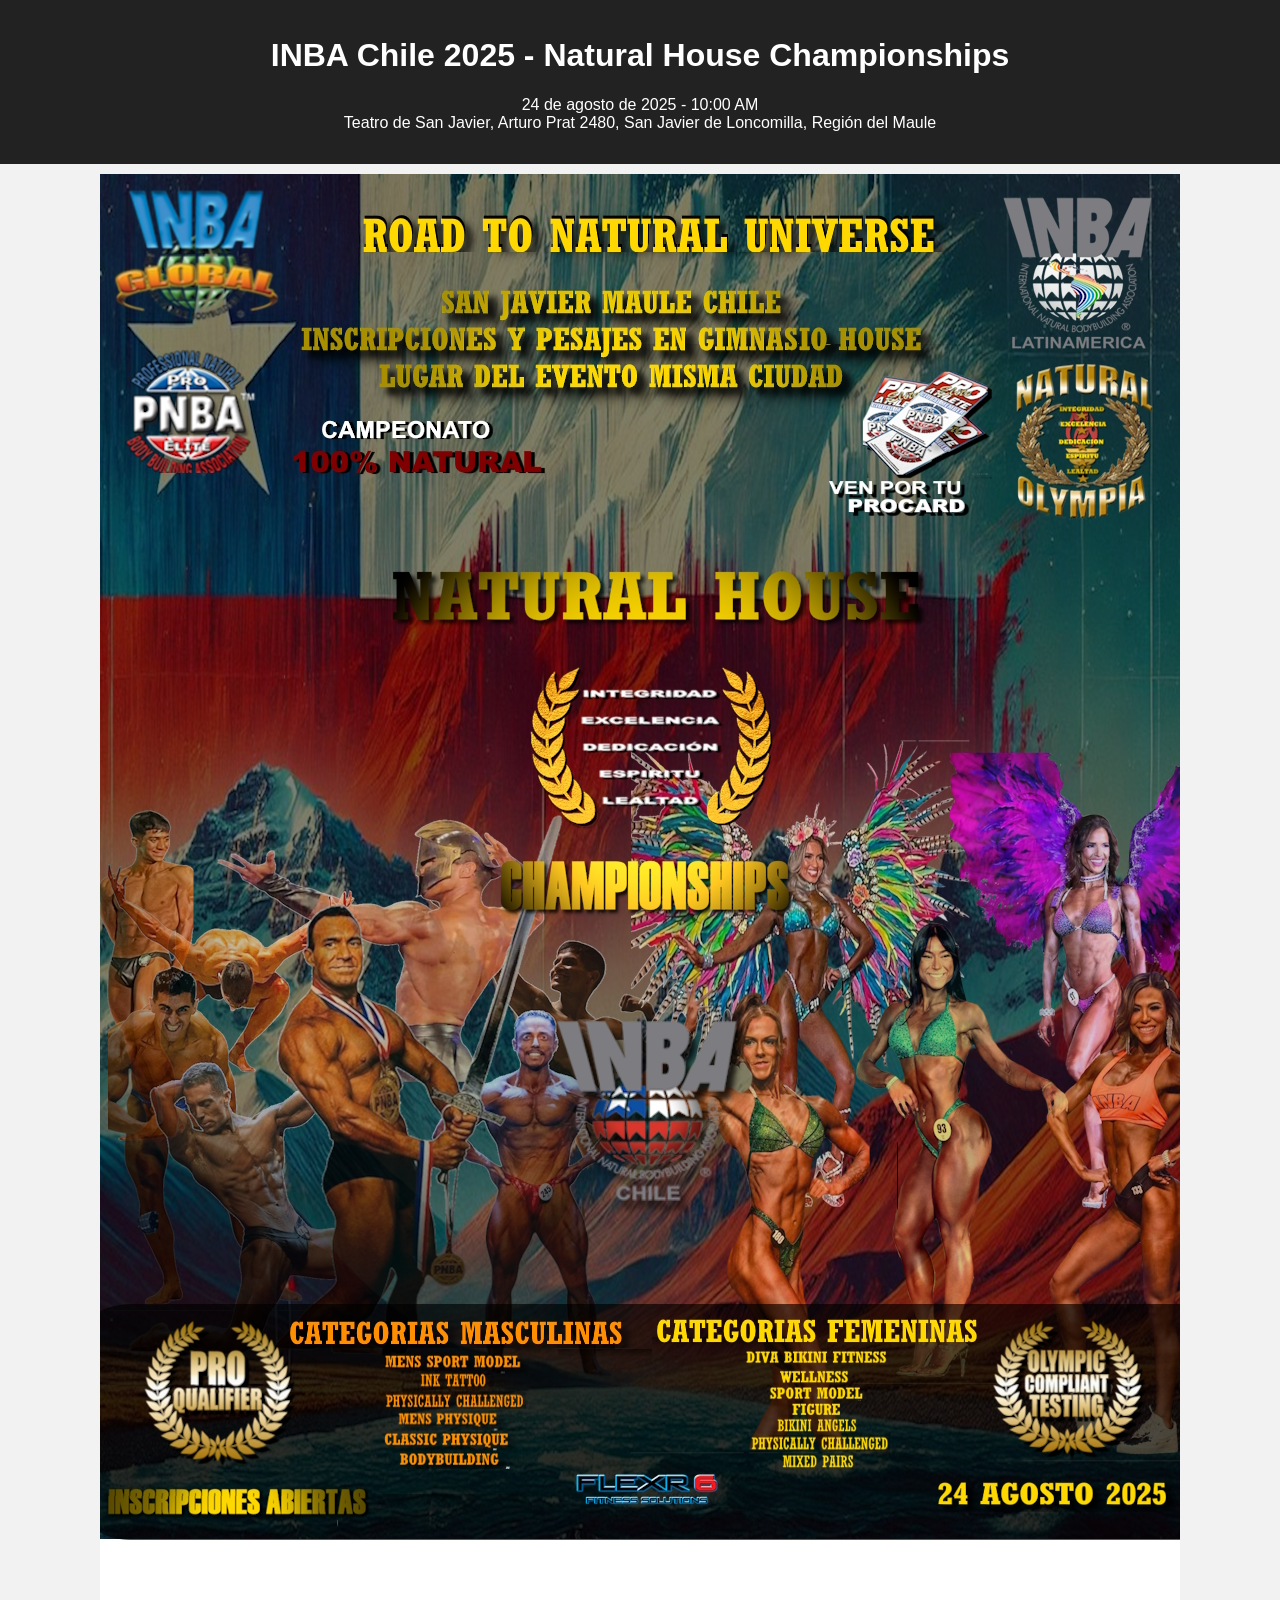
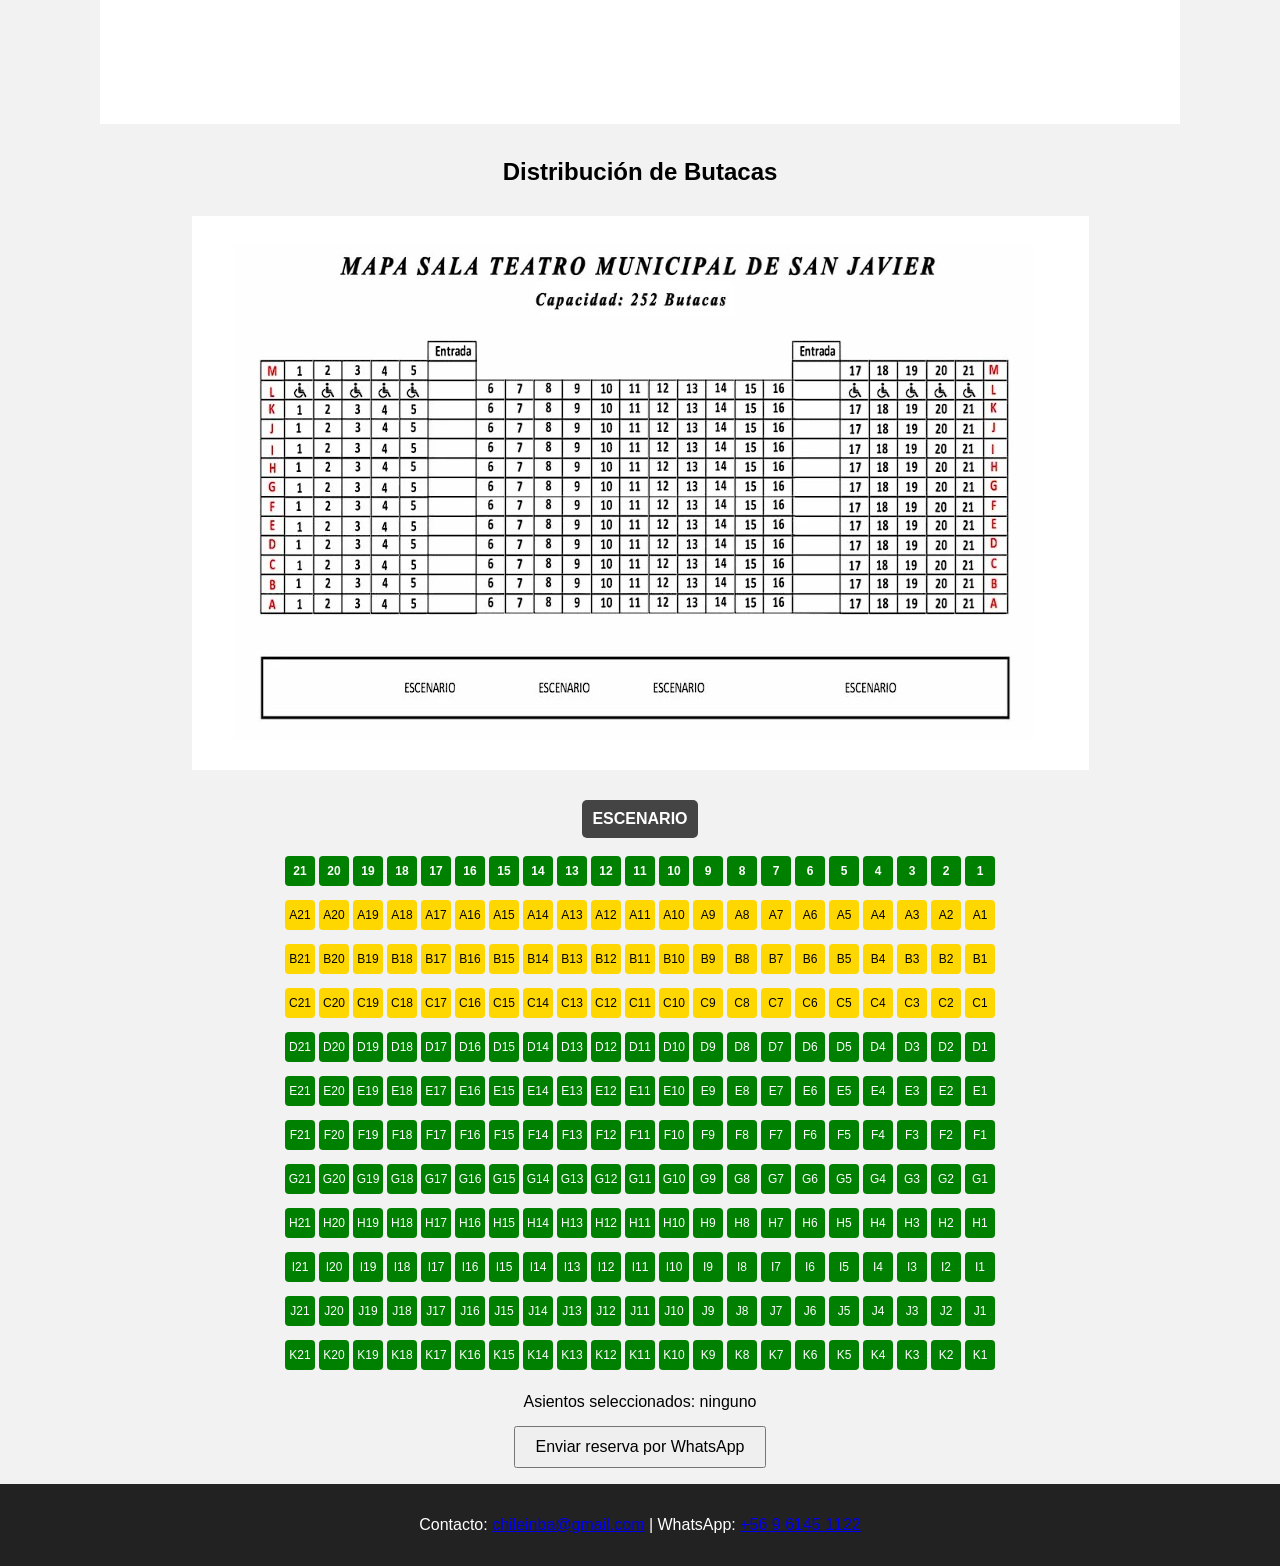
<file: index.html>
<!DOCTYPE html>
<html lang="es">
<head>
    <meta charset="UTF-8">
    <meta name="viewport" content="width=device-width, initial-scale=1.0">
    <title>INBA Chile 2025</title>
    <link rel="stylesheet" href="css/styles.css">
</head>
<body>
    <header>
        <h1>INBA Chile 2025 - Natural House Championships</h1>
        <p>24 de agosto de 2025 - 10:00 AM<br>Teatro de San Javier, Arturo Prat 2480, San Javier de Loncomilla, Región del Maule</p>
    </header>

    <section class="afiche">
        <img src="img/afiche-inba-2025.jpg" alt="Afiche INBA 2025">
    </section>

    <section class="plano">
        <h2>Distribución de Butacas</h2>
        <img src="img/plano-teatro-san-javier.png" alt="Plano Teatro San Javier">
    </section>

    <section class="teatro">
        <div class="escenario">ESCENARIO</div>
        <div id="encabezado" class="fila encabezado"></div>
        <div id="sala" class="contenedor"></div>
        <div id="seleccionados">Asientos seleccionados: ninguno</div>
        <button class="enviar" onclick="enviarReserva()">Enviar reserva por WhatsApp</button>
    </section>

    <footer>
        <p>Contacto: <a href="mailto:chileinba@gmail.com">chileinba@gmail.com</a> | WhatsApp: <a href="https://wa.me/56961451122">+56 9 6145 1122</a></p>
    </footer>

    <script src="js/script.js"></script>
</body>
</html>
</file>
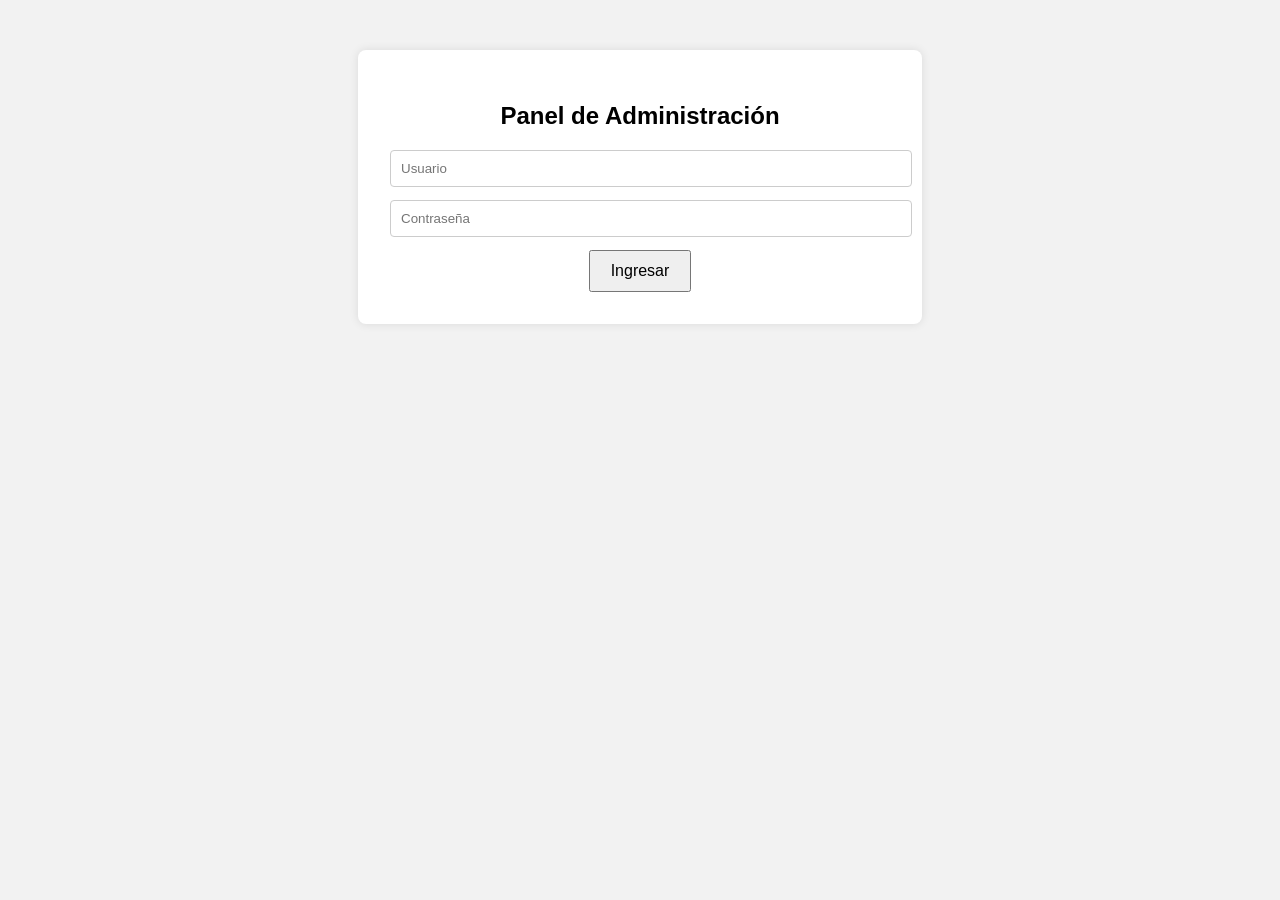
<file: admin.html>
<!DOCTYPE html>
<html lang="es">
<head>
  <meta charset="UTF-8" />
  <meta name="viewport" content="width=device-width, initial-scale=1.0" />
  <title>Panel Admin - Natural-house</title>
  <link rel="stylesheet" href="css/styles.css" />
  <style>
    body {
      font-family: Arial, sans-serif;
      background-color: #f2f2f2;
    }
    .admin-panel {
      max-width: 500px;
      margin: 50px auto;
      background: white;
      padding: 2em;
      border-radius: 8px;
      box-shadow: 0 0 10px rgba(0,0,0,0.1);
    }
    input[type="text"], input[type="password"], textarea {
      width: 100%;
      padding: 10px;
      margin-bottom: 1em;
      border: 1px solid #ccc;
      border-radius: 4px;
    }
    button {
      padding: 10px 20px;
      font-size: 16px;
      cursor: pointer;
    }
    #butacasVendidas {
      margin-top: 2em;
    }
  </style>
</head>
<body>
  <div class="admin-panel">
    <h2>Panel de Administración</h2>
    <div id="loginForm">
      <input type="text" id="adminUser" placeholder="Usuario" />
      <input type="password" id="adminPass" placeholder="Contraseña" />
      <button onclick="iniciarSesion()">Ingresar</button>
    </div>

    <div id="panelControl" style="display: none;">
      <h3>Butacas Vendidas</h3>
      <textarea id="butacasVendidas" rows="6" style="width:100%;"></textarea>
      <button onclick="guardarButacas()">Guardar</button>
    </div>
  </div>

  <script>
    function iniciarSesion() {
      const user = document.getElementById('adminUser').value;
      const pass = document.getElementById('adminPass').value;
      if (user === 'admin' && pass === 'inba2025') {
        document.getElementById('loginForm').style.display = 'none';
        document.getElementById('panelControl').style.display = 'block';
        fetch('butacas.json')
          .then(r => r.json())
          .then(data => {
            document.getElementById('butacasVendidas').value = data.join(", ");
          });
      } else {
        alert("Credenciales incorrectas.");
      }
    }

    function guardarButacas() {
      const data = document.getElementById('butacasVendidas').value
        .split(',')
        .map(e => e.trim())
        .filter(e => e);

      fetch('guardar.php', {
        method: 'POST',
        headers: {
          'Content-Type': 'application/json',
        },
        body: JSON.stringify(data),
      })
        .then(res => res.text())
        .then(resp => alert(resp));
    }
  </script>
</body>
</html>
</file>
<file: css/styles.css>
body {
    font-family: Arial, sans-serif;
    margin: 0;
    padding: 0;
    text-align: center;
    background-color: #f2f2f2;
}
header, footer {
    background-color: #222;
    color: white;
    padding: 1em 0;
}
img {
    max-width: 90%;
    height: auto;
    margin: 10px 0;
}
.teatro {
    padding: 1em;
}
.escenario {
    font-weight: bold;
    margin-bottom: 10px;
    background-color: #444;
    color: white;
    padding: 10px;
    width: fit-content;
    margin: 0 auto 1em;
    border-radius: 5px;
}
.contenedor {
    display: flex;
    flex-direction: column;
    align-items: center;
}
.fila {
    display: flex;
    justify-content: center;
    margin: 5px 0;
}
.encabezado {
    font-weight: bold;
}
.asiento {
    width: 30px;
    height: 30px;
    margin: 2px;
    background-color: green;
    color: white;
    display: flex;
    justify-content: center;
    align-items: center;
    font-size: 12px;
    border-radius: 4px;
    cursor: pointer;
}
.asiento.vip {
    background-color: gold;
    color: black;
}
.asiento.ocupado {
    background-color: #888;
    cursor: not-allowed;
}
.enviar {
    margin-top: 15px;
    padding: 10px 20px;
    font-size: 16px;
    cursor: pointer;
}
#seleccionados {
    margin-top: 1em;
}
</file>
